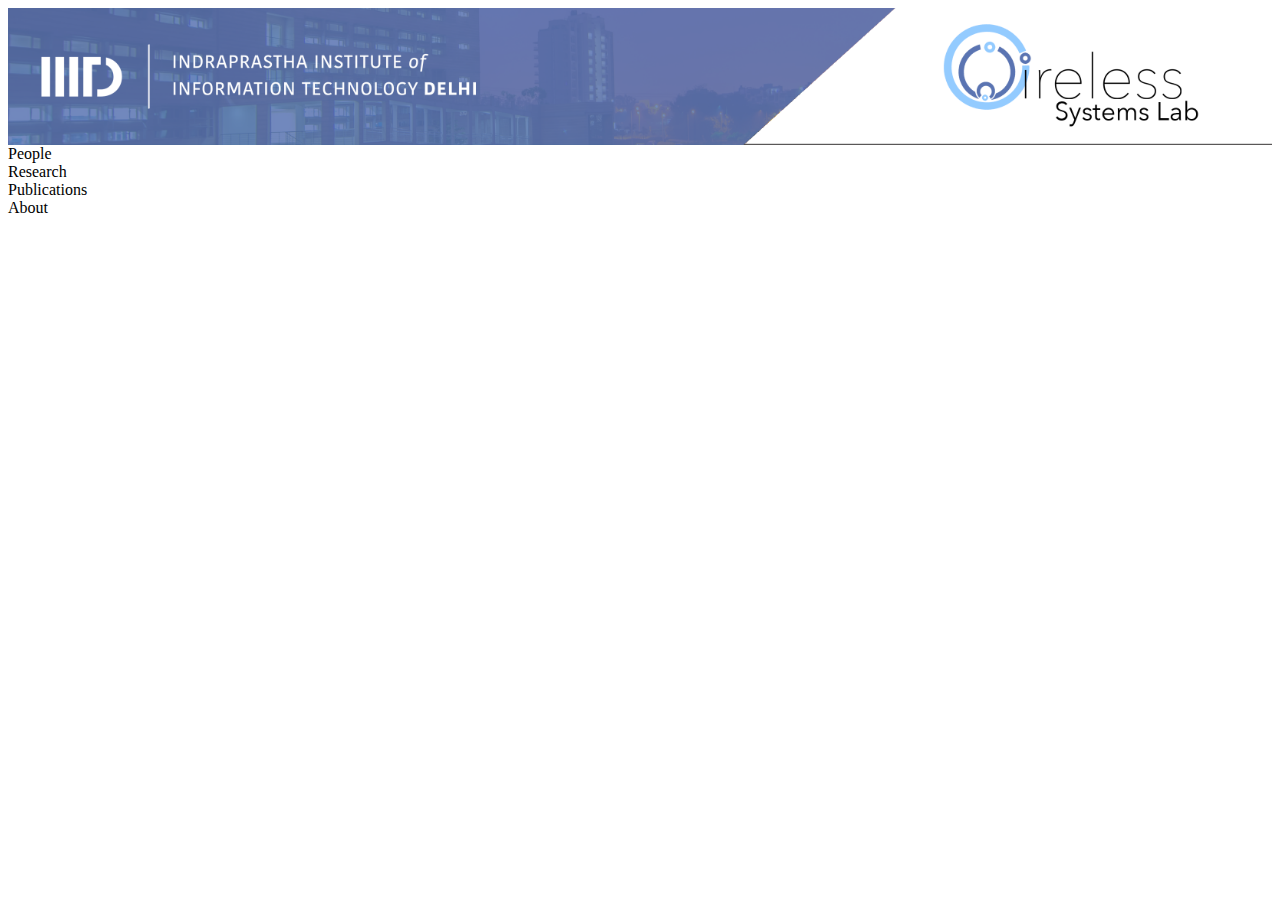
<file: index.html>
<title>WSL Labs</title>
<link href="https://stackpath.bootstrapcdn.com/bootstrap/3.4.0/css/bootstrap.min.css" rel="stylesheet" integrity="sha384-PmY9l28YgO4JwMKbTvgaS7XNZJ30MK9FAZjjzXtlqyZCqBY6X6bXIkM++IkyinN+" crossorigin="anonymous">
<body>

<img src="img/home.png" style="width:100%">

<div class="container">
    <div class="row">
        <div class="col-md-3">People</div>
        <div class="col-md-3">Research</div>
        <div class="col-md-3">Publications</div>
        <div class="col-md-3">About</div>
    </div>
</div>
</file>
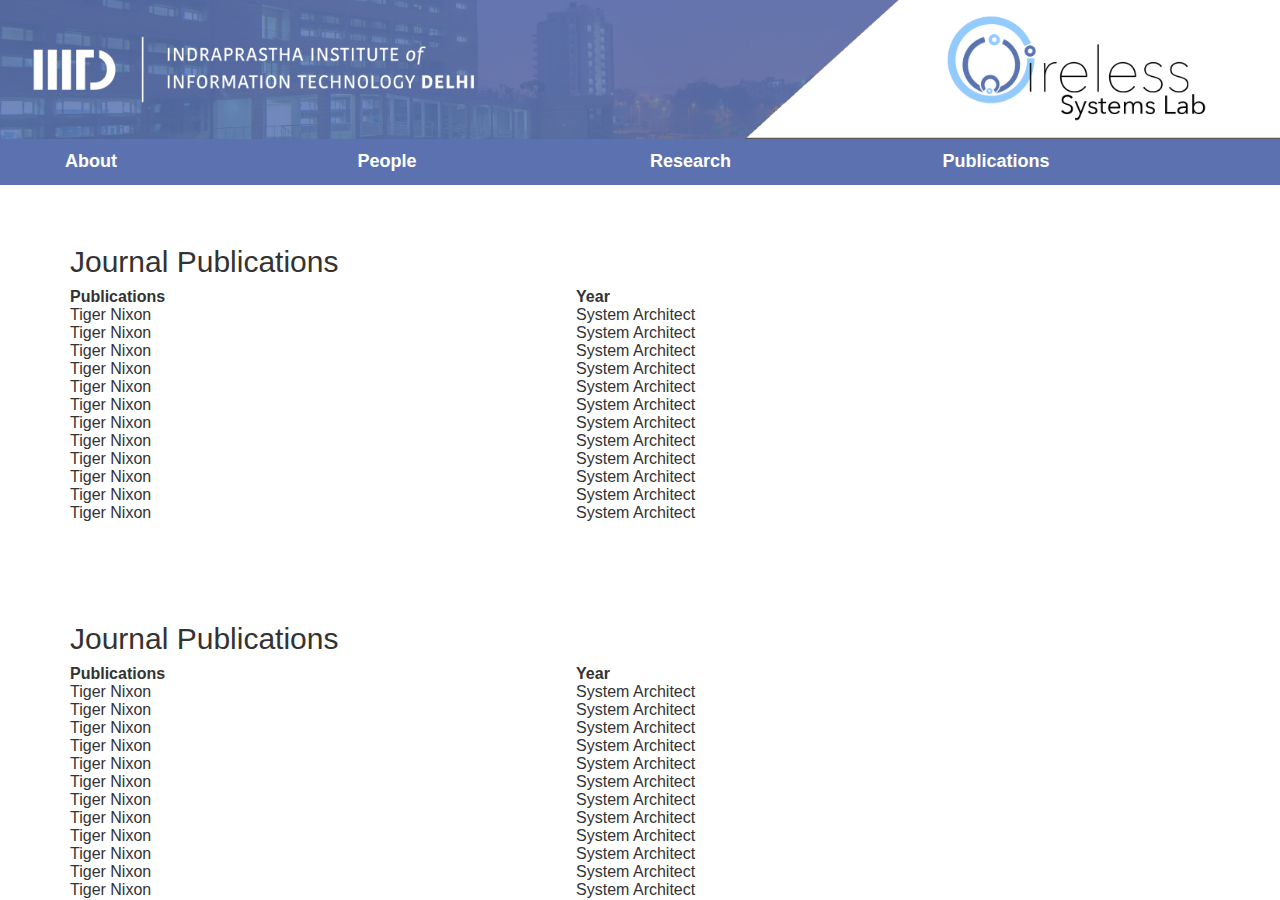
<file: publications.html>
<title>WSL Labs</title>




<link href="https://stackpath.bootstrapcdn.com/bootstrap/3.4.0/css/bootstrap.min.css" rel="stylesheet">
<script src="https://ajax.googleapis.com/ajax/libs/jquery/3.3.1/jquery.min.js"></script>
<script src="https://maxcdn.bootstrapcdn.com/bootstrap/3.4.0/js/bootstrap.min.js"></script>

<link rel="stylesheet" type="text/css" href="https://cdn.datatables.net/v/dt/dt-1.10.18/datatables.min.css"/>
<script type="text/javascript" src="https://cdn.datatables.net/v/dt/dt-1.10.18/datatables.min.js"></script>

<body>

<img src="img/home.png" style="width:100%">


<div class="menu">
<div class="container">
    <div class="row">
        <div class="col-md-3"><a href="/">About</a></div>
        <div class="col-md-3"><a href="/people.html">People</a></div>
        <div class="col-md-3"><a href="/research.html">Research</a></div>
        <div class="col-md-3"><a href="/publications.html">Publications</a></div>
        
    </div>
</div>
</div>
<br><br>
<div class="container pub">

    <h2>Journal Publications</h2>
    <table id="example" class="display" style="width:100%">
        <thead>
            <tr>
                <th class="pub">Publications</th>
                <th>Year</th>
            </tr>
        </thead>
        <tbody>
            <tr>
                <td>Tiger Nixon</td>
                <td>System Architect</td>
            </tr>
            <tr>
                <td>Tiger Nixon</td>
                <td>System Architect</td>
            </tr>
            <tr>
                <td>Tiger Nixon</td>
                <td>System Architect</td>
            </tr>
            <tr>
                <td>Tiger Nixon</td>
                <td>System Architect</td>
            </tr>
            <tr>
                <td>Tiger Nixon</td>
                <td>System Architect</td>
            </tr>

            <tr>
                <td>Tiger Nixon</td>
                <td>System Architect</td>
            </tr>
            <tr>
                <td>Tiger Nixon</td>
                <td>System Architect</td>
            </tr>
            <tr>
                <td>Tiger Nixon</td>
                <td>System Architect</td>
            </tr>
            <tr>
                <td>Tiger Nixon</td>
                <td>System Architect</td>
            </tr>
            <tr>
                <td>Tiger Nixon</td>
                <td>System Architect</td>
            </tr>
            <tr>
                <td>Tiger Nixon</td>
                <td>System Architect</td>
            </tr>
            <tr>
                <td>Tiger Nixon</td>
                <td>System Architect</td>
            </tr>
            

        </tbody>
    </table>










<br><br><br><br>
<h2>Journal Publications</h2>
    <table id="example1" class="display" style="width:100%">
        <thead>
            <tr>
                <th class="pub">Publications</th>
                <th>Year</th>
            </tr>
        </thead>
        <tbody>
            <tr>
                <td>Tiger Nixon</td>
                <td>System Architect</td>
            </tr>
            <tr>
                <td>Tiger Nixon</td>
                <td>System Architect</td>
            </tr>
            <tr>
                <td>Tiger Nixon</td>
                <td>System Architect</td>
            </tr>
            <tr>
                <td>Tiger Nixon</td>
                <td>System Architect</td>
            </tr>
            <tr>
                <td>Tiger Nixon</td>
                <td>System Architect</td>
            </tr>

            <tr>
                <td>Tiger Nixon</td>
                <td>System Architect</td>
            </tr>
            <tr>
                <td>Tiger Nixon</td>
                <td>System Architect</td>
            </tr>
            <tr>
                <td>Tiger Nixon</td>
                <td>System Architect</td>
            </tr>
            <tr>
                <td>Tiger Nixon</td>
                <td>System Architect</td>
            </tr>
            <tr>
                <td>Tiger Nixon</td>
                <td>System Architect</td>
            </tr>
            <tr>
                <td>Tiger Nixon</td>
                <td>System Architect</td>
            </tr>
            <tr>
                <td>Tiger Nixon</td>
                <td>System Architect</td>
            </tr>
            

        </tbody>
    </table>


</div>

<script type="text/javascript">
$(document).ready(function() {
    $('#example').DataTable({
        "bPaginate":false,
        "paging":false,
        "scrollY":"200px",
        "scrollCollapse":true,
    });


    $('#example1').DataTable({
        "bPaginate":false,
        "paging":false,
        "scrollY":"200px",
        "scrollCollapse":true,
    });

    $('#example2').DataTable({
        "bPaginate":false,
        "paging":false,
        "scrollY":"200px",
        "scrollCollapse":true,
    });
} );
</script>

<link rel="stylesheet" href="assets/style.css">

<style>
.pub .card{
    width:100%;
    margin:10px;
    padding:0px;
    border:1px solid #ccc;
}
.pub .card .card-img-top{
    padding:0px;
}
.pub .card img{
    width:100%;
}
.pub .card .card-body{
    padding:10px;
}
th.pub{
    min-width:80%;
}
#example_info{
    display:none
}
</style>

<div id="myModal1" class="modal fade" role="dialog">
  <div class="modal-dialog">

    <!-- Modal content-->
    <div class="modal-content">
      <div class="modal-header">
        <button type="button" class="close" data-dismiss="modal">&times;</button>
        <h4 class="modal-title">Modal Header</h4>
      </div>
      <div class="modal-body">
        <p>Some text in the modal.</p>
      </div>
      <div class="modal-footer">
        <button type="button" class="btn btn-default" data-dismiss="modal">Close</button>
      </div>
    </div>

  </div>
</div>
</file>
<file: assets/style.css>
.menu{
    background:#5c72b0;
    color:#fff;
}
.menu .col-md-3{
    padding:10px;
    font-size:18px;
}
.menu .col-md-3 a{
    font-weight:700;
    color:#fff!important
}
</file>
